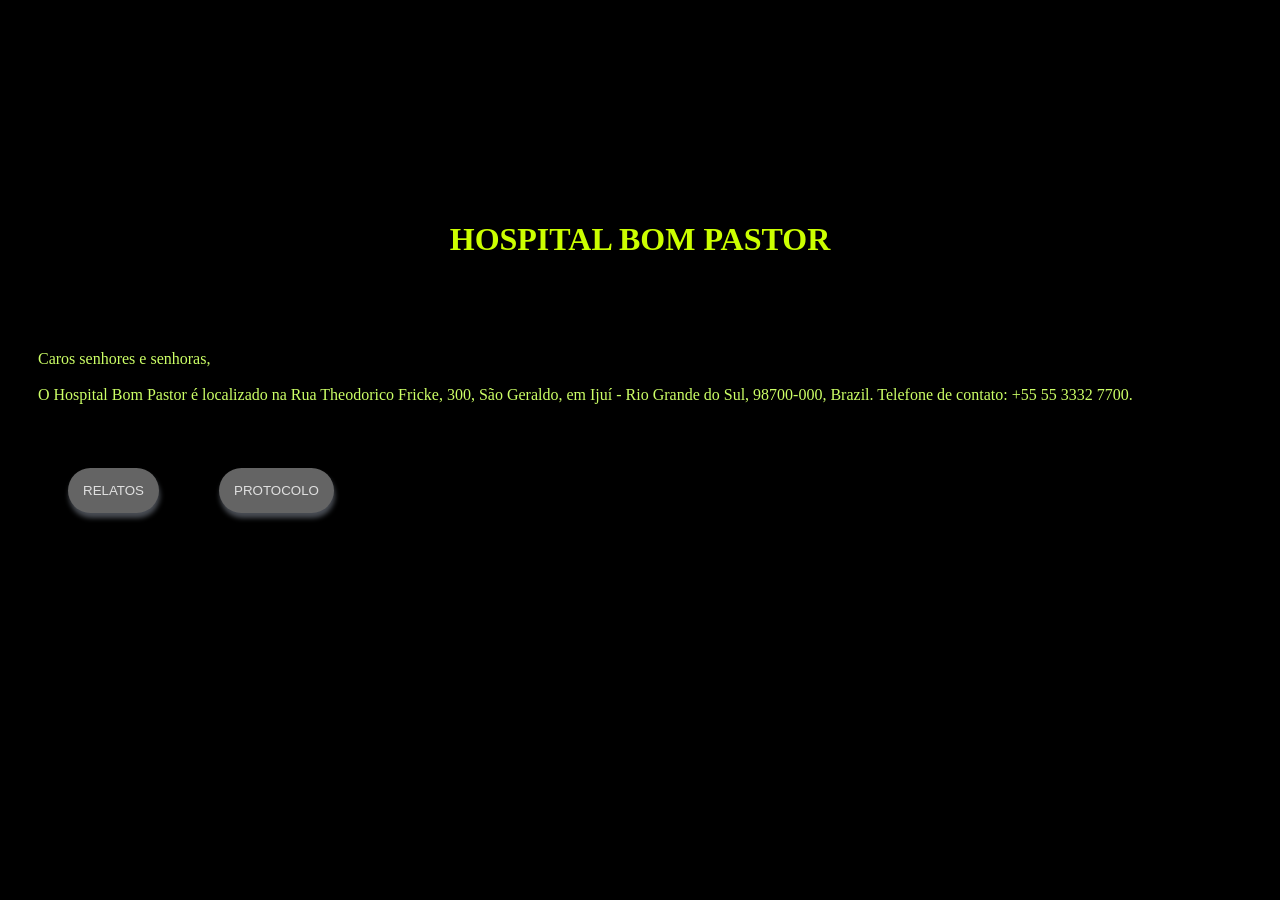
<file: index.html>
<!DOCTYPE html>
<html lang="en">

<head>
  <meta charset="UTF-8">
  <meta http-equiv="X-UA-Compatible" content="IE=Edge">
  <meta name="viewport" content="width=device-width, initial-scale=1">
<meta name="google-site-verification" content="7hMQtj18HXlA3IsbD8lE6WaIREVLNFOZWanxKDJLbT4" />
  <title>Hospital Bom Pastor</title>

  <!-- HTML -->


  <!-- Custom Styles -->
  <link rel="stylesheet" href="style.css">
</head>
<style>
  body {
    padding: 30px;
    font-size: 12pt;
    background-color: #000000;
    background-image: url(https://external-content.duckduckgo.com/iu/?u=https%3A%2F%2Fradioprogresso.com.br%2Fwp-content%2Fuploads%2F2020%2F08%2FWhatsApp-Image-2020-08-17-at-19.29.23.jpeg&f=1&nofb=1&ipt=d25ae89af5fbbe9c26d60fcf9096e8aece4505408a1229369a1ec02e0df03927&ipo=images);
    background-repeat: no-repeat;
    background-size: 100%;
    background-position: fixed;
  }

  h1,
  p,
  a {
    font-family: times;
    text-align: justify;
  }

  h1 {
    color: #ccff00;
    text-align: center;
  }

  p,
  a {
    color: #ccff66;
  }

  .btn-one {
    padding: 35px;
    text-align: center;
    background-color: #222222;
    top: 0;
    right: 0;
    bottom: 0;
    left: 0;
    display: none;
    position: fixed;
    color: red;
    height: auto;
    overflow: auto;
    z-index: 1;

  }

  .btn-two {
    padding: 35px;
    text-align: justify;
    background-color: #222222;
    top: 0;
    right: 0;
    bottom: 0;
    left: 0;
    display: none;
    position: fixed;
    color: red;
  }

  .container {
    display: flex;
  }

  button {
    background-color: rgba(100, 100, 100, 1);
    box-shadow: 1px 5px 5px rgba(73, 77, 84, 1);
    color: rgba(224, 224, 224, 1);
    border: rgba(0, 0, 0, 1);
    justify-content: space-around;
    padding: 15px;
    border-radius: 30px;
  }

  button:hover {
    background-color: rgba(20, 20, 21, 1);
    color: rgba(255, 255, 255, 1);
    box-shadow: 1px 5px 5px #757575;
  }

  .class {
    color: rgba(252, 49, 49, 1);
  }
</style>

<body>
  
  <audio id="backgroundMusic" loop="true" autoplay="true"><source src="https://raw.githubusercontent.com/AnonymousPlay3r/Hospital-Bom-Pastor-Iju-/main/JimiHendrixVEVO - The Jimi Hendrix Experience - All Along The Watchtower (Official Audio).mp3"></audio>
   <br><br><br><br><br><br><br><br><br>
   <h1>HOSPITAL BOM PASTOR</h1><br><br><br>
   <p> Caros senhores e senhoras, <br> <br>
  
     O Hospital Bom Pastor é localizado na Rua Theodorico Fricke, 300, São Geraldo, em Ijuí - Rio Grande do Sul, 98700-000, Brazil. Telefone de contato: +55 55 3332 7700. <br><br>
  <div class="container">
  
  
    <button style="margin:30px; height:auto; overflow: auto; display:block;
  
  " onclick="buttonOne()">RELATOS</button> <button style="margin:30px;height:auto; overflow: auto; display:block;
  
  " onclick="buttonTwo()">PROTOCOLO</button>
  </div>
  

<br><br>
<div class="btn-one" id="btn-one" style="text-align: justify;padding:35px;">
  
  
<button style="height:auto; overflow: auto; display:block;

" onclick="buttonOne()">VOLTAR</button>
  
   <br><br><br><br><h1>RELATOS</h1><br><br><br><br><br>
<p>
  
<span class="class">Um adolescente comentou um desabafo em relação ao Hospital Bom Pastor: </span> <br>

    "Eu estive por um curto período de tempo como acompanhante de um paciente nesse hospital. E realmente foi uma má experiência de minha parte, durante o meu tempo como acompanhante, pois os acompanhantes são impedidos de fumar um simples cigarro ou, então de usar o próprio celular dentro do hospital. Mas que tipo de hospital é esse? Por que raios eles fazem as pessoas se sentir sem liberdade?"<br><br>

<span class="class">Um outro rapaz comentou sua má experiência como acompanhante:</span><br>
  "Do lado mais negativo de tudo, foi ter as minhas partes mais íntimas de meu corpo tocadas por um funcionário daquele hospital, em um tipo de revistagem, sem sentido algum. O nome do funcionário é <a href="https://www.facebook.com/danivero.manu?mibextid=mna8qTP8xvtPE1tK">Dani Lourenço</a>. A partir daí eu comecei a imaginar quantas coisas horríveis esse homem deve ter cometido dentro daquele tal hospital sem ninguém nunca ter descoberto, ou até reclamado. Para alguém que sofre com afefobia, não é nada bom sentir-se desconfortável e violado com as mãos de um homem em seu corpo."<br><br>

   <span class="class"> Uma garota que foi acompanhante de um parente disse: </span> <br> O Hospital não dá a mínima para a privacidade dos pacientes e acompanhantes, pois há câmeras em cantos do banheiro e no quarto dos pacientes. Isso realmente é bem anti-privacidade. Não é legal. <br><br>
<span class="class">Um paciente que recentemente levou alta no local que estava internada comentou:</span><br>
    Se alguém analisar o nível de acobertamento para que todas essas coisas permaneçam secretas, é preciso alguém que esteja no controle de tudo. <br><br>
    
    <span class="class">Um homem que ficou de acompanhante com o sobrinho argumentou:</span><br>
    "Eu fui banido de ficar como acompanhante com o meu sobrinho porque não pode falar sobre drogas com os pacientes. Se eles ao menos tivessem um aviso prévio do que pode ou não fazer dentro do Hospital seria muito mais fácil acompanhar. Isso torna o Hospital um lugar impossível de ter acompanhantes porque é impor muitas regras que torna o lugar uma espelunca maluca exploratória."
    <br><br>
    
   <span class="class">Uma adolescente que havia sido acompanhante duas vezes e banida na segunda visita diz:</span> <br>
    "Eles apenas me baniram porque comecei a conversar sobre a minha vida com uma simples enfermeira. Eu definitivamente não tinha ideia que isso poderia ser considerado um motivo de banimento. Mas que piada!"
    <br><br>
    
    São diversos casos relatados como más experiências dentro do Hospital. E teve até mesmo um relato de um acompanhante que viu dois enfermeiros rindo das condições de um paciente internado.
    </p>
    
</div>


<div class="btn-two" id="btn-two">
  
  
<button style="height:auto; overflow: auto; display:block;

" onclick="buttonTwo()">VOLTAR</button>

  
  <h1>Protocolos</h1>
  <p> <span class="class">Qual é o protocolo dos enfermeiros quando pegam um acompanhante de um paciente internado fumando? O que o enfermeiro pode fazer? Revistar o acompanhante?
  </span><br>Os protocolos podem variar, mas geralmente os enfermeiros lidam com situações como essa educando o acompanhante sobre as políticas do hospital em relação ao tabagismo. Revistar o acompanhante não é uma prática comum, mas os enfermeiros podem informar sobre as áreas designadas para fumar e a importância de seguir as regras para garantir um ambiente seguro para todos os pacientes. Se a situação persistir, a equipe de segurança ou administração do hospital pode ser notificada para abordar o problema de maneira apropriada.</p>
</div>

  <!-- Project -->
  <script src="main.js"></script>
  <script>
    var div = document.getElementById('btn-one');
    var display = 0;
  
    function buttonOne() {
      if (display == 1) {
        div.style.display = 'block';
        display = 0;
      }
      else {
        div.style.display = 'none';
        display = 1;
      }
    }
  
    var divx = document.getElementById('btn-two');
    var display = 0;
  
    function buttonTwo() {
      if (display == 1) {
        divx.style.display = 'block';
        display = 0;
      }
      else {
        divx.style.display = 'none';
        display = 1;
      }
    }
  
  
  
    // Obtém o elemento de áudio
    var audio = document.getElementById("backgroundMusic");
  
    // Configura o volume máximo (de 0 a 1)
    audio.volume = 1;
  
    // Aguarda o primeiro clique na página para iniciar a reprodução
    document.addEventListener("click", function() {
      // Inicia a reprodução
      audio.play();
  
      // Remove o ouvinte de evento para evitar reprodução contínua ao clicar novamente
      document.removeEventListener("click", arguments.callee);
    });
  </script>
</body>

</html>
</file>
<file: style.css>
body {
  padding: 30px;
  font-size: 12pt;
  background-color: #000000;
  background-image: url(https://external-content.duckduckgo.com/iu/?u=https%3A%2F%2Fradioprogresso.com.br%2Fwp-content%2Fuploads%2F2020%2F08%2FWhatsApp-Image-2020-08-17-at-19.29.23.jpeg&f=1&nofb=1&ipt=d25ae89af5fbbe9c26d60fcf9096e8aece4505408a1229369a1ec02e0df03927&ipo=images);
  background-repeat: no-repeat;
  background-size: 100%;
  background-position: fixed;
}

h1,
p,
a {
  font-family: times;
  text-align: justify;
}

h1 {
  color: #ccff00;
  text-align: center;
}

p,
a {
  color: #ccff66;
}

.btn-one {
  padding: 35px;
  text-align: center;
  background-color: #222222;
  top: 0;
  right: 0;
  bottom: 0;
  left: 0;
  display: none;
  position: fixed;
  color: red;
  height: auto;
  overflow: auto;
  z-index: 1;

}

.btn-two {
  padding: 35px;
  text-align: justify;
  background-color: #222222;
  top: 0;
  right: 0;
  bottom: 0;
  left: 0;
  display: none;
  position: fixed;
  color: red;
}

.container {
  display: flex;
}

button {
  background-color: rgba(100, 100, 100, 1);
  box-shadow: 1px 5px 5px rgba(73, 77, 84, 1);
  color: rgba(224, 224, 224, 1);
  border: rgba(0, 0, 0, 1);
  justify-content: space-around;
  padding: 15px;
  border-radius: 30px;
}

button:hover {
  background-color: rgba(20, 20, 21, 1);
  color: rgba(255, 255, 255, 1);
  box-shadow: 1px 5px 5px #757575;
}

.class {
  color: rgba(252, 49, 49, 1);
}
</file>
